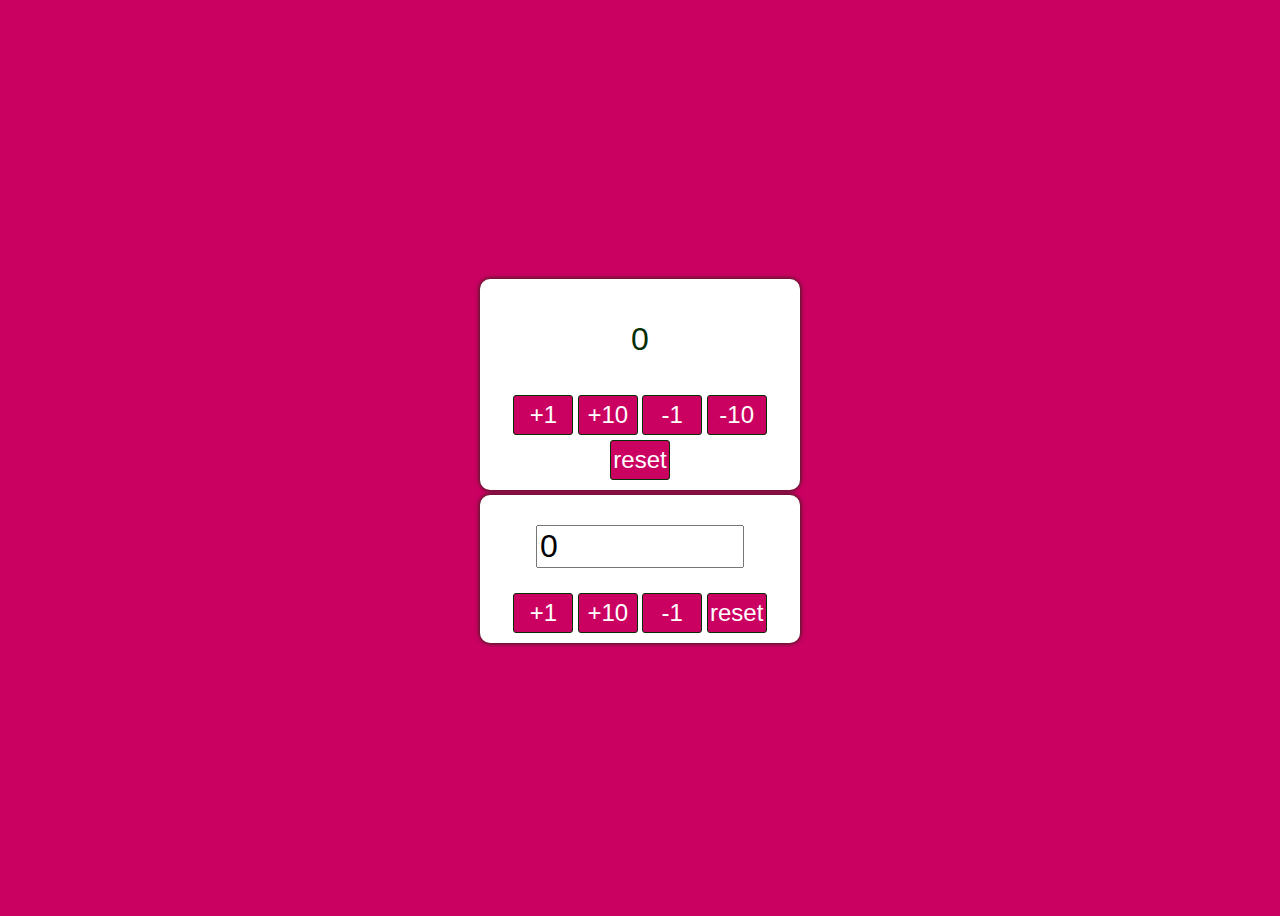
<file: counter-starter/index.html>
<!DOCTYPE html>

<html lang="en">
  <head>
    <meta charset="utf-8" />
    <meta
      name="viewport"
      content="width=device-width, initial-scale=1, shrink-to-fit=no"
    />
    <title>Counter</title>
    <link rel="stylesheet" href="styles.css" />
  </head>

  <body>
    <div id="wrapper">
      <p id="number">0</p>
      <div id="button-wrapper">
        <input type="button" value="+1" id="addition1" onclick="add(1)" />
        <input type="button" value="+10" id="addition10" onclick="add(10)" />
        <input type="button" value="-1" id="subtract1" onclick="subtract(1)" />
        <input
          type="button"
          value="-10"
          id="subtract10"
          onclick="subtract(10)"
        />
        <input type="button" value="reset" id="reset" onclick="reset()" />
      </div>
    </div>
    <div id="wrapper">
      <input id="adjustable_number" type="text" value="0" />
      <div id="button-wrapper">
        <input type="button" value="+1" id="add1" onclick="adjustableAdd(1)" />
        <input
          type="button"
          value="+10"
          id="add10"
          onclick="adjustableAdd(10)"
        />
        <input
          type="button"
          value="-1"
          id="subtract1"
          onclick="adjustableSubtract(1)"
        />
        <input
          type="button"
          value="reset"
          id="reset"
          onclick="adjustableReset()"
        />
      </div>
    </div>
    <script src="script.js"></script>
  </body>
</html>
</file>
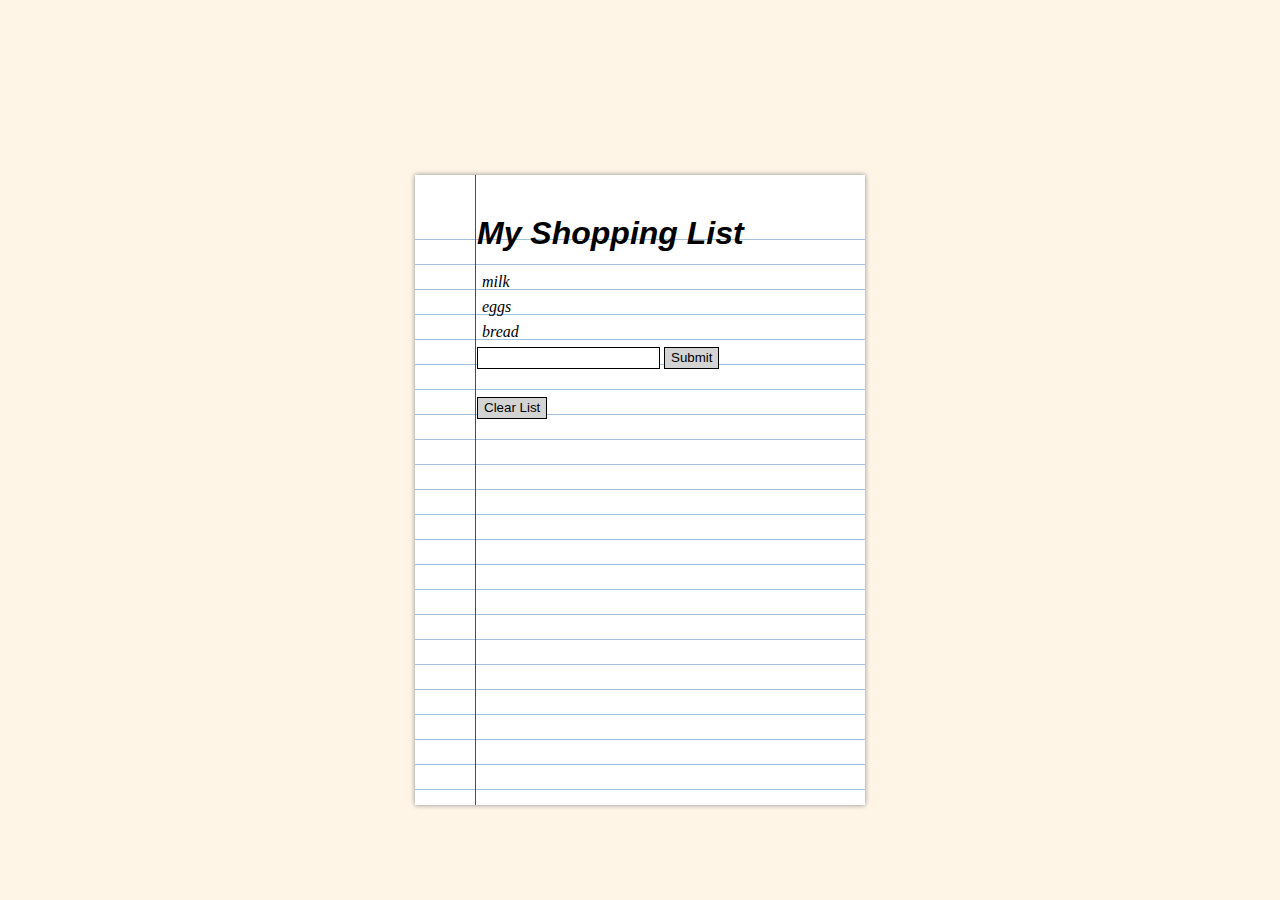
<file: shopping-list-starter/index.html>
<!DOCTYPE html>

<html lang="en">
  <head>
    <meta charset="utf-8" />
    <meta
      name="viewport"
      content="width=device-width, initial-scale=1, shrink-to-fit=no"
    />
    <title>Shopping List</title>
    <link rel="stylesheet" href="styles.css" />
  </head>

  <body>
    <div id="paper">
      <div id="content-area">
        <h1>My Shopping List</h1>
        <ul id="shopping-list-items"></ul>
        <div id="inputs">
          <div id="new-item-input">
            <input id="new-item-text" type="text" placeholder="Milk" />
            <input
              id="new-item-button"
              type="button"
              value="Submit"
              onclick="addItem()"
            />
          </div>
          <br />
          <input
            id="clear-list-button"
            type="button"
            value="Clear List"
            onclick="clearList()"
          />
        </div>
      </div>
    </div>
    <script src="script.js"></script>
  </body>
</html>
</file>
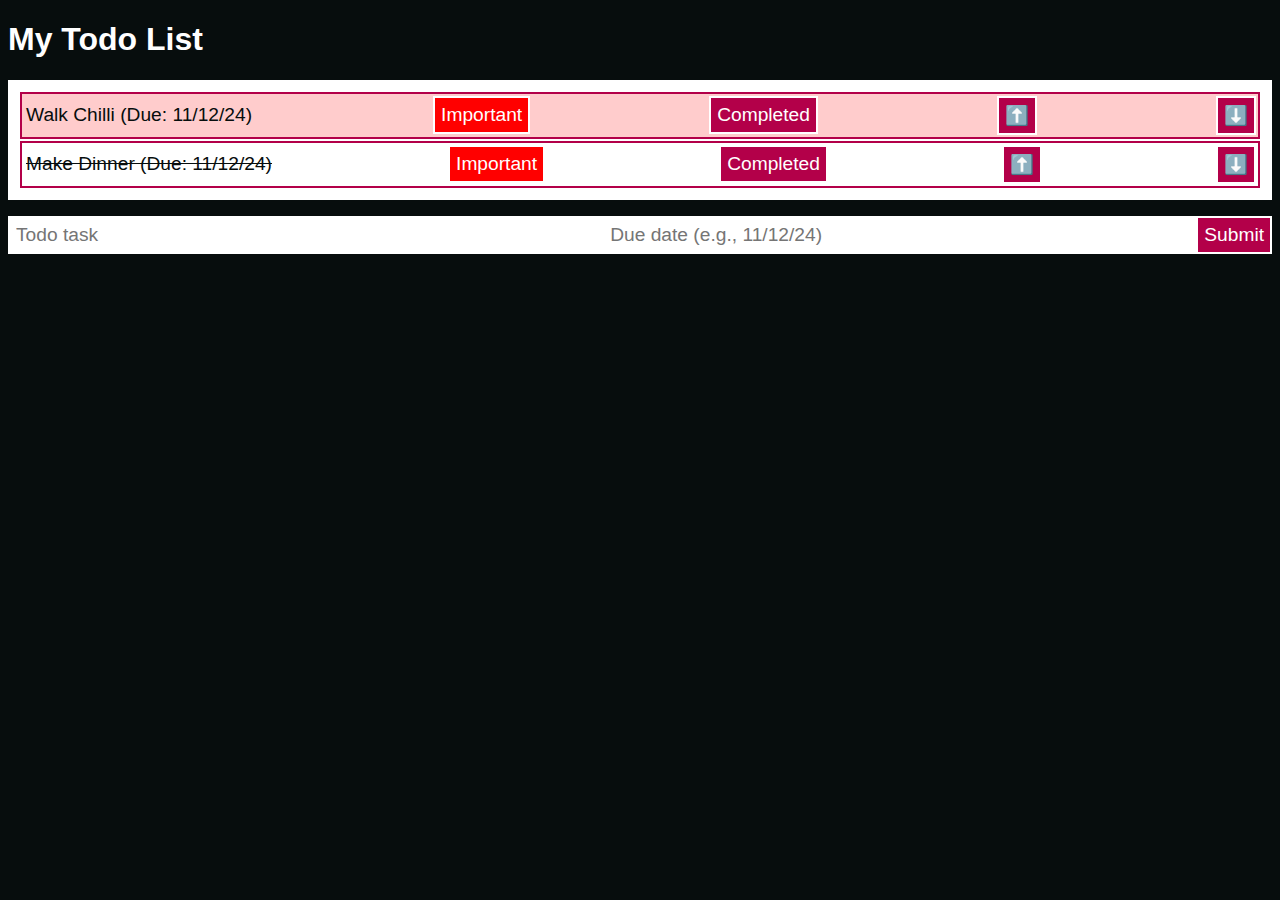
<file: todo-list-starter/index.html>
<!DOCTYPE html>

<html lang="en">
  <head>
    <meta charset="utf-8" />
    <meta
      name="viewport"
      content="width=device-width, initial-scale=1, shrink-to-fit=no"
    />
    <title>Todo List</title>
    <link rel="stylesheet" href="styles.css" />
  </head>

  <body>
    <h1>My Todo List</h1>
    <ul id="todo-list"></ul>
    <div id="new-task-input">
      <input id="new-task-text" type="text" placeholder="Todo task" />
      <input
        id="new-task-date"
        type="text"
        placeholder="Due date (e.g., 11/12/24)"
      />
      <input
        id="new-task-button"
        type="button"
        value="Submit"
        onclick="addTask()"
      />
    </div>
    <script src="script.js"></script>
  </body>
</html>
</file>
<file: counter-starter/styles.css>
body {
  background-color: #cb0162;
  font-family: sans-serif;
  color: #062e03;
  text-align: center;
  height: 100vh;
  display: flex;
  justify-content: center;
  align-items: center;
  flex-direction: column;
}

#wrapper {
  width: 300px;
  padding: 10px;
  background-color: #fff;
  border-radius: 10px;
  box-shadow: 0px 0px 5px #062e03;
  margin-top: 5px;
}

#wrapper p {
  font-size: 2rem;
}

input[type="button"] {
  border: 1px solid #062e03;
  background-color: #cb0162;
  color: #fff;
  border-radius: 3px;
  padding: 2px;
  font-size: 1.5rem;
  width: 60px;
  height: 40px;
  margin-top: 5px;
}

input[type="button"]:hover {
  box-shadow: 0px 0px 5px #062e03;
}

input[type="text"] {
  margin: 20px 30px;
  font-size: 2rem;
  width: 200px;
}
</file>
<file: shopping-list-starter/styles.css>
body {
    background-color: #fef5e7;
    font-family: serif;
    margin: 10px;
}

h1 {
    font-family: sans-serif;
}

#paper {
    position: absolute;
    height: 600px;
    width: 450px;
    margin: -275px -225px;
    left: 50%;
    top: 50%;
    background-color: #fff;
    color: #000;
    box-shadow: 0px 0px 5px 0px #888;
    padding-bottom: 30px;
}

#paper::before {
    content: "";
    position: absolute;
    height: 100%;
    left: 60px;
    width: 1px;
    background-color: red;
}

#content-area {
    margin-top: 40px;
    width: 100%;
    height: 580px;
    background-image: repeating-linear-gradient(
        white 0px,
        white 24px,
        steelblue 25px
    );
}

h1 {
    margin-bottom: 17px;
}

h1,
ul {
    margin-left: 62px;
    font-style: italic;
}

ul {
    padding-left: 0;
    line-height: 25px;
    margin-bottom: 0;
}

li {
    list-style: none;
    padding-left: 5px;
}

#inputs {
    margin: 0px 0 0 62px;
    line-height: 25px;
}

input {
    border: 1px solid #000;
}

input[type="text"] {
    height: 18px;
}

input[type="button"] {
    height: 22px;
    background-color: lightgray;
}

input[type="button"]:hover {
    box-shadow: 0px 0px 3px grey;
}
</file>
<file: todo-list-starter/styles.css>
body {
  background-color: #070d0d;
  font-family: sans-serif;
  color: #fff;
}

ul {
  padding: 10px;
  background-color: #fff;
}

li {
  display: flex;
  justify-content: space-between;
  align-items: center;
  border: 2px solid #b30049;
  padding: 2px;
  margin: 2px;
  color: #070d0d;
  font-size: 1.2rem;
}

p {
  margin: 2px;
}

#new-task-input {
  display: flex;
  width: 100%;
  justify-content: space-between;
  background-color: #fff;
}

input {
  font-size: 1.2rem;
  border: 2px solid #fff;
  padding: 6px;
}

input[type="text"] {
  flex-basis: 80%;
}
input[type="button"]#new-task-button {
  flex-grow: 1;
}

input[type="button"] {
  background: #b30049;
  color: #fff;
}

.complete {
  text-decoration: line-through;
}

.important {
  background-color: #ffcccc; /* Light red background color */
}
</file>
